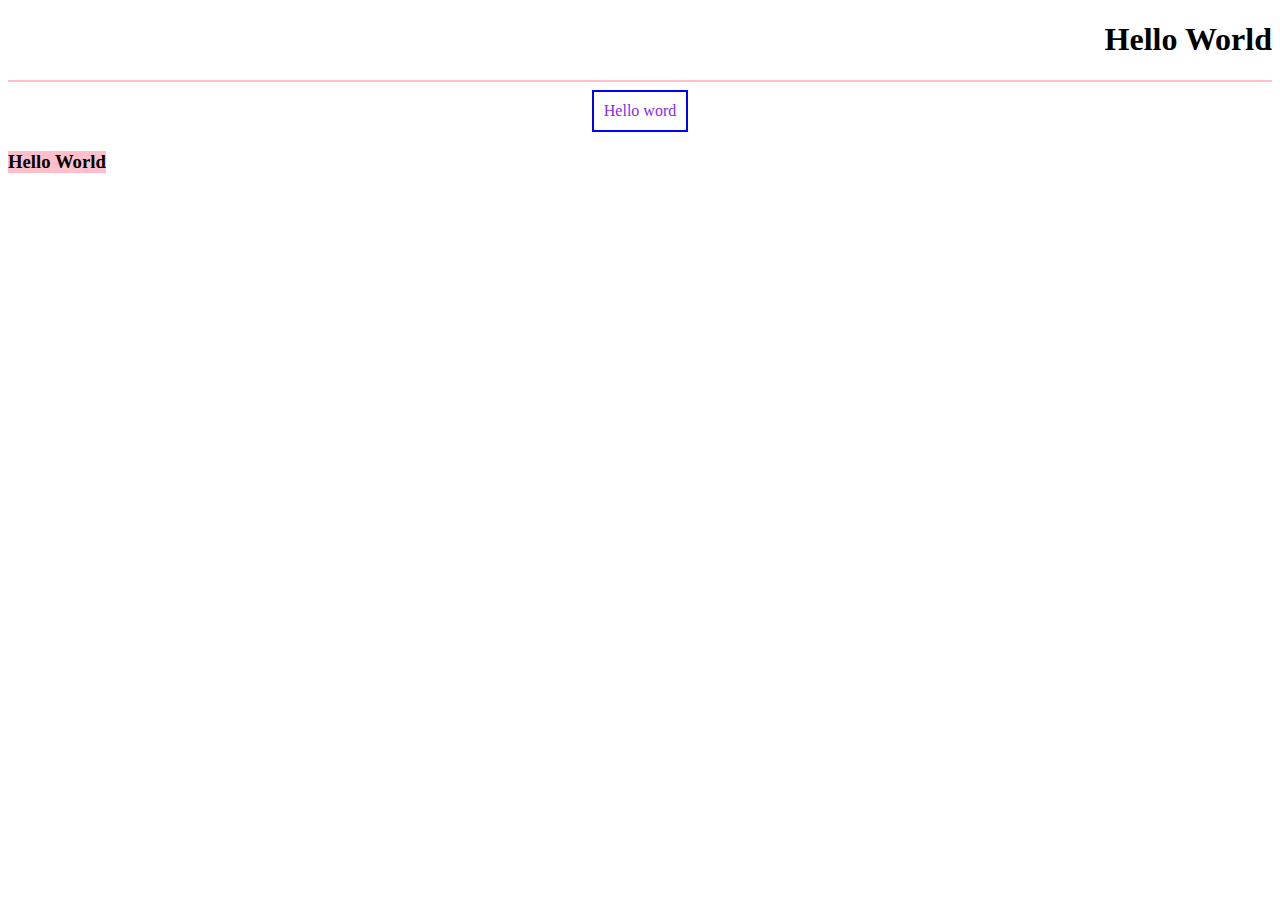
<file: index.html>
<!DOCTYPE html>
<html lang="en">
<head>
    <meta charset="UTF-8">
    <meta http-equiv="X-UA-Compatible" content="IE=edge">
    <meta name="viewport" content="width=device-width, initial-scale=1.0">
    <title>Document</title>
    <link href="/style.css" rel="stylesheet" type="text/css">
    <script src="/ex1.js"></script>
</head>

<style>
    .style3 {
        background-color: pink;
        width: fit-content;
    }
</style>

<body>

    <h1 align="right">Hello World</h1>
    <hr color="pink" size="2px">
    <p class="style2">Hello word</p>
    <h3 class="style3">Hello World</h3>


</body>

</html>
</file>
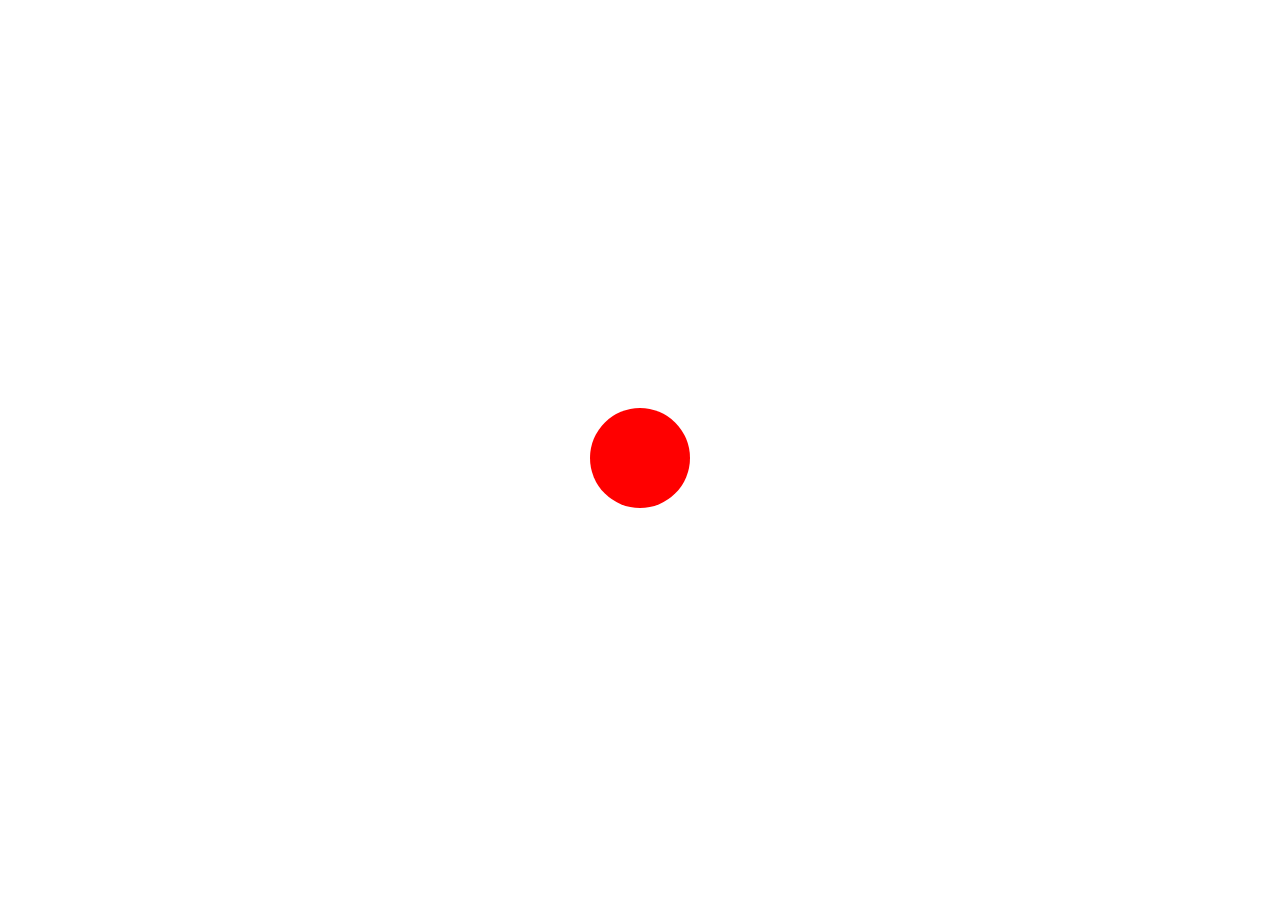
<file: Ex2.html>
<!DOCTYPE html>
<html lang="en">
<head>
    <meta charset="UTF-8">
    <meta http-equiv="X-UA-Compatible" content="IE=edge">
    <meta name="viewport" content="width=device-width, initial-scale=1.0">
    <title>Document</title>
    <link href="./Ex2.css" rel="stylesheet" type="text/css">
    
</head>
<body>
  
<div class="a">
    <div class="circle" onclick="(function(e){
       
        console.log('hi',e)
    })()">
    </div>
</div>
    
</body>
</html
</file>
<file: style.css>
.style2 {
    margin: auto;
    padding: 10px;
    width: fit-content;
    text-align: center;
    color: blueviolet;
    size: 30px;
    border: 2px solid blue; 
}
</file>
<file: Ex2.css>
.circle {
  width: 100px;
  height: 100px;
  border: 1px transparent;
  border-radius: 50px;
  background-color: red;
}

.a {
  width: 100%;
  height: 100vh;
  display: flex;
  justify-content: center;
  align-items: center;
}
</file>
